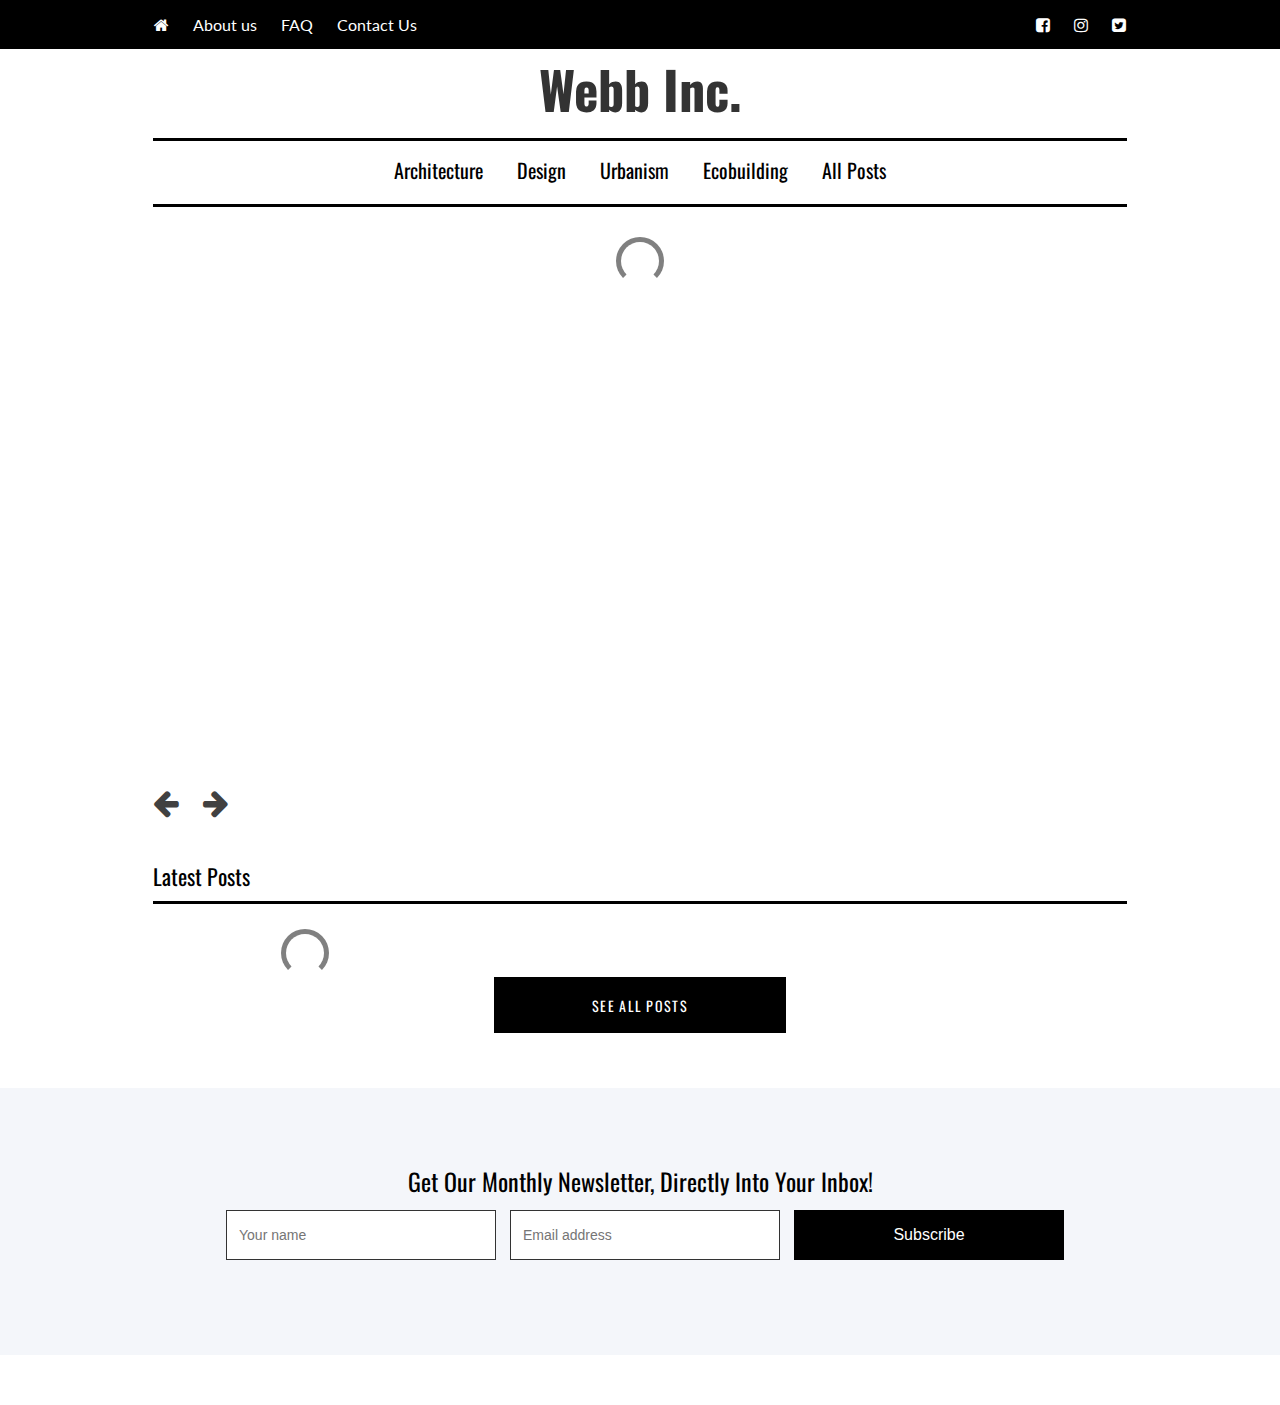
<file: index.html>
<!DOCTYPE html>
<html lang="en">

<head>
    <meta charset="UTF-8">
    <meta http-equiv="X-UA-Compatible" content="IE=edge">
    <meta name="viewport" content="width=device-width, initial-scale=1.0">
    <link rel="stylesheet" href="../css/styles.css">
    <link rel="stylesheet" href="https://cdnjs.cloudflare.com/ajax/libs/font-awesome/4.7.0/css/font-awesome.min.css">
    <title>blog</title>
</head>

<body>
    <div class="mobile-nav" id="mobile_nav">
        <div class="mobile-header">
            <a href="#">
                <i class="fa fa-home"></i>
            </a>
            <a href="#">About us</a>
            <a href="#">FAQ</a>
            <a href="#">Contact Us</a>
        </div>
        <div class="mobile-nav_header">
            <h1>Webb Inc</h1>
            <button class="mobile-nav_close-btn" id="close_menu-btn">
                <i class="fa fa-close"></i>
            </button>
        </div>

        <div class="mobile-nav_list">
            <a class="mobile-nav-item" id="scroll-link" href="./architecture.html">Architecture</a>
            <a class="mobile-nav-item" id="scroll-link" href="./design.html">Design</a>
            <a class="mobile-nav-item" id="scroll-link" href="./urbanism.html">Urbanism</a>
            <a class="mobile-nav-item" id="scroll-link" href="./ecobuilding.html">Ecobuilding</a>
            <a class="mobile-nav-item" id="scroll-link" href="./all-post.html">All Posts</a>

            <div class="mobile-socials">
                <i class="fa fa-facebook-square"></i>
                <i class="fa fa-instagram"></i>
                <i class="fa fa-twitter-square"></i>
            </div>
        </div>


    </div>


    <header>
        <div class="header-info">
            <a href="#">
                <i class="fa fa-home"></i>
            </a>
            <a href="#">About us</a>
            <a href="#">FAQ</a>
            <a href="#">Contact Us</a>

        </div>

        <div class="header-social">
            <i class="fa fa-facebook-square"></i>
            <i class="fa fa-instagram"></i>
            <i class="fa fa-twitter-square"></i>

        </div>
    </header>
    <div class="container">
        <nav>
            <div class="brand"><a href="./index.html">Webb Inc.</a></div>
            <div class="reg-navlist">
                <a href="./architecture.html">Architecture</a>
                <a href="./design.html">Design</a>
                <a href="./urbanism.html">Urbanism</a>
                <a href="./ecobuilding.html">Ecobuilding</a>
                <a href="./all-post.html">All Posts</a>
            </div>
            <button class="menu-btn" id="open_menu-btn">
                <i class="fa fa-bars"></i>
            </button>
        </nav>

        <div class="slide-show_container"></div>

        <!-- prev btn -->
        <div class="directional-buttons">
            <button class="btn prev-btn">
                <i class="fa fa-arrow-left"></i>
            </button>
            <!-- next button -->
            <button class="btn next-btn">
                <i class="fa fa-arrow-right"></i>
            </button>
        </div>
        


        <div class="headline">Latest Posts</div>
        <section class="blog-container"></section>

        <div class="see-all-posts">
            <button><a href="./all-post.html">See all Posts</a></button>
        </div>
    </div>

    <div class="newsletter-box">
        <h2>Get Our Monthly Newsletter, Directly Into Your Inbox!</h2>
        <div class="form-container">
            <form>
                <label for="name"></label>
                <input type="text" id="name" name="name" placeholder="Your name">
                <label for="email"></label>
                <input type="email" id="email" name="email" placeholder="Email address">
                <input type="submit" value="Subscribe" class="submit-btn">
                <!-- <div class="form-button">
                    <button>Subscribe</button>
                </div> -->

            </form>
        </div>
    </div>
    <script src="../src/app.js"></script>
    <script src="../src/carousel.js"></script>
    <script src="../src/mobile-nav.js"></script>
</body>

</html>
</file>
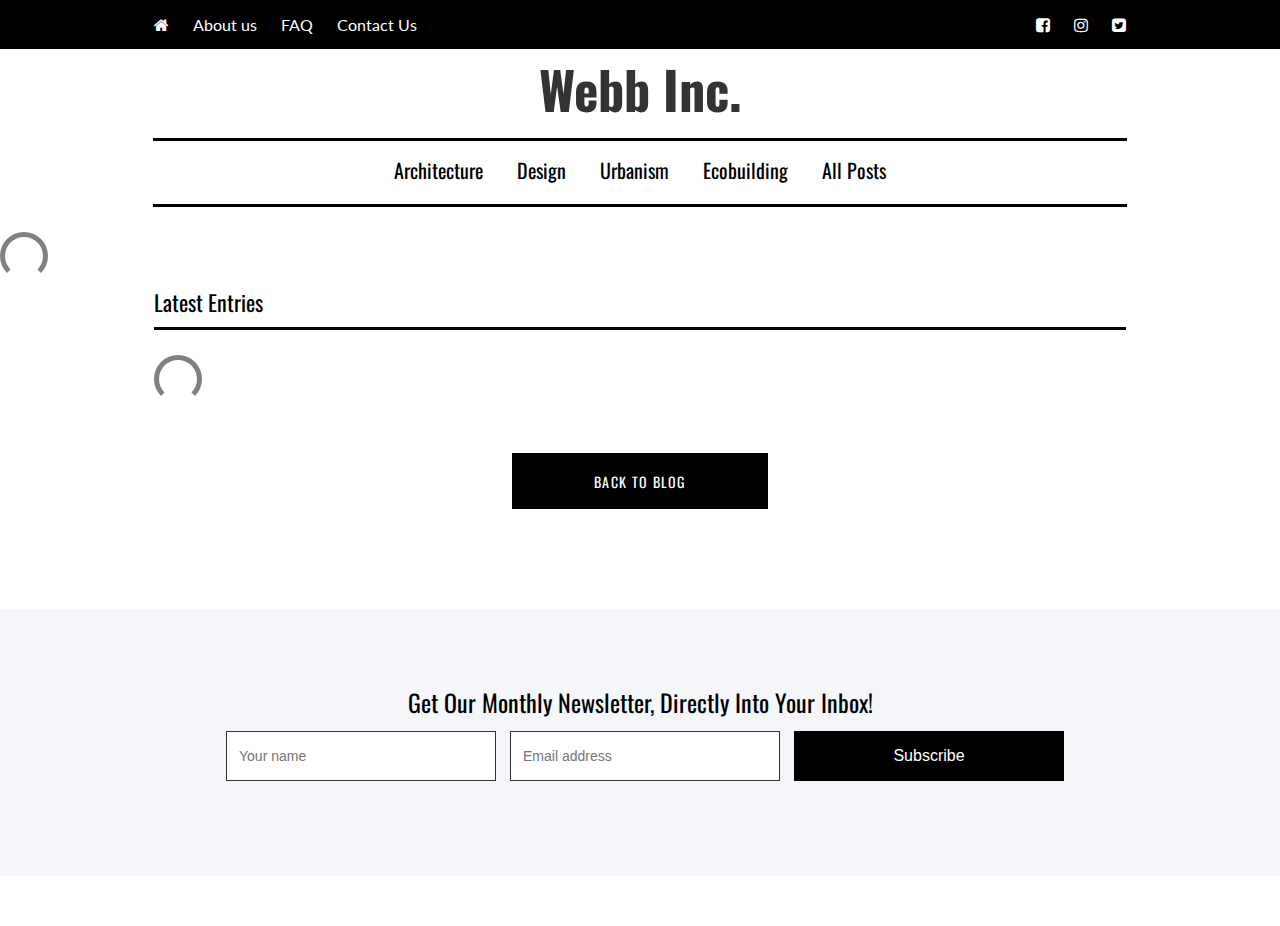
<file: pages/single-blog.html>
<!DOCTYPE html>
<html lang="en">

<head>
    <meta charset="UTF-8">
    <meta http-equiv="X-UA-Compatible" content="IE=edge">
    <meta name="viewport" content="width=device-width, initial-scale=1.0">
    <link rel="stylesheet" href="../css/single-blog.css">
    <link rel="stylesheet" href="https://cdnjs.cloudflare.com/ajax/libs/font-awesome/4.7.0/css/font-awesome.min.css">
    <title>Single Blog</title>
</head>

<body>
    <div class="mobile-nav" id="mobile_nav">
        <div class="mobile-header">
            <a href="#">
                <i class="fa fa-home"></i>
            </a>
            <a href="#">About us</a>
            <a href="#">FAQ</a>
            <a href="#">Contact Us</a>
        </div>
        <div class="mobile-nav_header">
            <h1>Webb Inc</h1>
            <button class="mobile-nav_close-btn" id="close_menu-btn">
                <i class="fa fa-close"></i>
            </button>
        </div>

        <div class="mobile-nav_list">
            <a class="mobile-nav-item" id="scroll-link" href="./architecture.html">Architecture</a>
            <a class="mobile-nav-item" id="scroll-link" href="./design.html">Design</a>
            <a class="mobile-nav-item" id="scroll-link" href="./urbanism.html">Urbanism</a>
            <a class="mobile-nav-item" id="scroll-link" href="./ecobuilding.html">Ecobuilding</a>
            <a class="mobile-nav-item" id="scroll-link" href="./all-post.html">All Posts</a>

            <div class="mobile-socials">
                <i class="fa fa-facebook-square"></i>
                <i class="fa fa-instagram"></i>
                <i class="fa fa-twitter-square"></i>
            </div>
        </div>
    </div>

    <header>
        <div class="header-info">
            <a href="#">
                <i class="fa fa-home"></i>
            </a>
            <a href="#">About us</a>
            <a href="#">FAQ</a>
            <a href="#">Contact Us</a>

        </div>

        <div class="header-social">
            <i class="fa fa-facebook-square"></i>
            <i class="fa fa-instagram"></i>
            <i class="fa fa-twitter-square"></i>

        </div>
    </header>

    <div class="nav-container">
        <nav>
            <div class="brand"><a href="./index.html">Webb Inc.</a></div>
            <div class="reg-navlist">
                <a href="./architecture.html">Architecture</a>
                <a href="./design.html">Design</a>
                <a href="./urbanism.html">Urbanism</a>
                <a href="./ecobuilding.html">Ecobuilding</a>
                <a href="./all-post.html">All Posts</a>
            </div>
            <button class="menu-btn" id="open_menu-btn">
                <i class="fa fa-bars"></i>
            </button>
        </nav>
    </div>


    <section class="single-blog-container"></section>

    <div class="the-latest-entries">
        <h2>Latest Entries</h2>

        <div class="full-dynamic-list"></div>        
    </div>

    <div class="back-to-blog">
        <a href="./all-post.html"><button>Back To Blog</button></a>
    </div>
    <div class="newsletter-box">
        <h2>Get Our Monthly Newsletter, Directly Into Your Inbox!</h2>
        <div class="form-container">
            <form>
                <label for="name"></label>
                <input type="text" id="name" name="name" placeholder="Your name">
                <label for="email"></label>
                <input type="email" id="email" name="email" placeholder="Email address">
                <input type="submit" value="Subscribe" class="submit-btn">
            </form>
        </div>
    </div>


    <script src="../src/single-blog.js"></script>
    <script src="../src/mobile-nav.js"></script>
    <script src="../src/latestEntry.js"></script>
</body>

</html>
</file>
<file: css/styles.css>
@import url('https://fonts.googleapis.com/css2?family=Lato:wght@300;400;700&display=swap');
@import url('https://fonts.googleapis.com/css2?family=Lato:wght@300;400;700&family=Oswald:wght@300;400;500;700&display=swap');
@import url('https://fonts.googleapis.com/css2?family=Lato:wght@300;400;700&family=Roboto&display=swap');


* {
    padding: 0;
    margin: 0;
    box-sizing: border-box;
}

body {
    font-family: Lato, sans-serif;
    color: #333;
    font-size: 16px;
    line-height: 29px;
}

a {
    text-decoration: none;
    color: inherit;
}

header {
    color: white;
    background-color: #000;
    width: 100%;

    padding: 10px 25px;
}

header a {
    text-decoration: none;
    color: inherit
}

header .header-info {
    display: flex;
    align-items: center;
    justify-content: space-between;

}

.header-social {
    display: none;
}

.mobile-header {
    color: white;
    background-color: #000;
    width: 100%;
    max-width: 1170px;
    padding-right: 25px;
    padding-left: 25px;

    display: flex;
    align-items: center;
    justify-content: space-between;

}

.mobile-header a {
    text-decoration: none;
    color: inherit;
}

.container {
    padding: 25px;
}

.mobile-nav {
    position: fixed;
    z-index: 1;
    width: 100vw;
    height: 100vh;
    background-color: white;

    transform: translateX(-100%);
    transition: transform 300ms ease-in-out;

    display: block;

}

.open_mobile-nav {
    transform: translateX(0)
}


.mobile-nav_header {
    display: flex;
    align-items: center;
    padding: 24px;
}

.mobile-nav_header h1 {
    font-size: 700;
    font-family: Oswald, sans-serif;
    letter-spacing: .1rem;

    flex: 1
}

.mobile-nav_close-btn {
    font-size: 30px;
    background-color: transparent;
    border: none;

    cursor: pointer;
}

.mobile-nav_list {
    display: flex;
    flex-direction: column;
    text-align: center;

    border-bottom: 3px solid #000;
    border-top: 3px solid #000;
    background-color: #f8f8f8;

    height: 80%;
    padding-top: 30px;



}

.mobile-nav_list a {
    padding: 17px 15px 15px;
    font-family: Oswald, sans-serif;
    color: #000;
    font-size: 20px;
    line-height: 24px;
    font-weight: 400;
    text-decoration: none;

    cursor: pointer;
}

.mobile-socials {
    margin-top: 30px;
}

.mobile-socials i {
    font-size: 25px;
    margin-left: 12px;

    cursor: pointer;
}

nav {
    display: flex;
    align-items: center;
    margin-bottom: 30px;
}

nav .brand {
    font-size: 34px;
    font-weight: 700;
    font-family: Oswald, sans-serif;
    flex: 1;



}

nav .brand a {
    text-decoration: none;
    color: inherit;

    cursor: pointer;
}

nav .menu-btn {
    border: none;
    background-color: transparent;
    font-size: 24px;

    cursor: pointer;
}

nav .reg-navlist {
    padding: 17px 30px;
    align-items: center;
    border-top: 3px solid #000;
    border-bottom: 3px solid #000;
    text-align: center;

    margin-top: 35px;

    display: none;

}

nav .reg-navlist a {
    padding: 17px 15px 15px;
    font-family: Oswald, sans-serif;
    color: #000;
    font-size: 20px;
    line-height: 24px;
    font-weight: 400;
    text-decoration: none;

    cursor: pointer;


}

@media (min-width: 890px) {

    header {
        display: flex;
        align-items: center;
        justify-content: space-between;
    }

    header .header-info {
        display: block;
    }

    header a {
        margin-right: 20px;


    }

    .header-social {
        display: block;
    }

    .header-social i {

        margin-left: 20px;

    }


    nav {
        display: block;
    }

    nav .brand {
        text-align: center;
        font-size: 52px;
    }

    .menu-btn {
        display: none;
    }

    nav .reg-navlist {
        display: block;
    }
}

@media (min-width: 1200px) {
    header {
        padding-left: 12%;
        padding-right: 12%;


    }

    .container {
        width: 80%;
        margin: 0 auto;
    }
}


.front-page_carousel {
    margin-bottom: 50px;
}


.front-page_carousel {
    position: relative;
}

.carousel-image {
    width: 100%;
    height: 65vh;
}

.carousel-image img {
    width: 100%;
    height: 100%;
    object-fit: cover;
}

.carousel-title {
    position: absolute;
    top: 70%;

    text-align: left;
    padding-right: 20px;
    padding-left: 20px;
}

.carousel-title p {
    margin-bottom: 10px;
    padding: 2px 6px;
    background-color: #000;
    color: #fff;

    font-family: Roboto, sans-serif;
    font-size: 14px;
    font-weight: 400;
    line-height: 22.6px;
    width: fit-content;
}

.carousel-title h3 {
    padding-right: 9px;
    padding-left: 9px;
    background-color: #000;
    font-family: Oswald, sans-serif;
    color: #fff;
    font-size: 32px;
    line-height: 45px;
    font-weight: 400;

    width: fit-content;
    text-transform: capitalize;
}

@media(max-width: 740px) {
    .carousel-title h3 {
        font-size: 20px;
    }

    .carousel-title {
        top: 60%;
    }
}


.slide-show_container {
    display: flex;
    position: relative;
    height: 60vh;
    overflow: hidden;
    margin-bottom: 50px;
}

.front-page_carousel {
    position: absolute;
    top: 0;
    left: 0;
    width: 100%;
    height: 100%;
    opacity: 0;
    transition: all .3s ease-in-out;
}

.front-page_carousel.active {
    opacity: 1;
    transform: translateX(0);
}

.front-page_carousel.next {
    opacity: 1;
    transform: translateX(100%);
}

.front-page_carousel.last {
    opacity: 1;
    transform: translateX(-100%);
}

.directional-buttons {
    width: 50%;
    margin-top: -40px;
    margin-bottom: 40px;
}

.directional-buttons .btn {
    background: transparent;
    border: none;
    font-size: 30px;
    color: #414141;
    margin-right: 20px;

    cursor: pointer;
}







.headline {
    margin-bottom: 25px;
    padding-bottom: 10px;
    border-bottom: 3px solid #000;
    text-align: left;

    font-family: Oswald, sans-serif;
    color: #000;
    font-size: 22px;
}

.latest-posts {
    text-decoration: none;
    color: inherit;
    cursor: pointer;

}

.post-image {
    width: 100%;
}

.post-image img {
    width: 100%;
}

.post-info {
    padding-top: 10px;
    margin-bottom: 40px;
}

.category {
    font-family: Roboto, sans-serif;
    font-weight: 400;
    color: #93979f;
    font-size: 14px;
    line-height: 22.6px;
}

.post-info .title {
    font-family: Oswald, sans-serif;
    color: #000;
    font-size: 24px;
    line-height: 37px;
    font-weight: 400;
    text-transform: capitalize;
}

.post-info .short-description {
    margin-bottom: 10px;
    padding-bottom: 5px;
    font-family: Lato, sans-serif;
    color: #414141;
    font-size: 16px;
    line-height: 27px;
    font-weight: 400;
}

@media (min-width: 700px) {
    .blog-container {
        display: grid;
        grid-template-columns: repeat(2, 1fr);
        gap: 1em;
    }

}

@media (min-width: 890px) {
    .blog-container {
        grid-template-columns: repeat(3, 1fr);
        gap: 2em;
    }
}





.see-all-posts {
    margin-bottom: 50px;
}

.see-all-posts button {
    padding-top: 15px;
    padding-bottom: 13px;
    border: 2px solid #000;
    width: 100%;

    font-size: 14px;
    line-height: 24px;
    text-transform: uppercase;
    letter-spacing: 1.3px;
    cursor: pointer;

    background-color: #000;
    font-family: Oswald, sans-serif;
    color: #fff;

}

@media (min-width: 1200px) {
    .see-all-posts {
        width: 30%;
        margin: 0 auto;
        margin-bottom: 30px;
    }
}

.newsletter-box {
    margin-bottom: 50px;
    padding-right: 25px;
    padding-left: 25px;
    padding-top: 70px;
    padding-bottom: 60px;
    text-align: center;

    background-color: #f4f6fa;
}

.newsletter-box h2 {
    margin-top: 5px;
    margin-bottom: 10px;
    font-family: Oswald, sans-serif;
    color: #000;
    font-size: 24px;
    line-height: 37px;
    font-weight: 400;
}

.form-container {
    display: inline-block;
    width: 100%;
    max-width: 670px;
    margin-top: 15px;
    margin: 0 0 15px;
}

form input {
    max-width: 270px;
    width: 100%;
    height: 50px;
    border-style: solid;
    border-width: 1px;
    border-color: #000;

    padding: 8px 12px;
    font-size: 14px;
    line-height: 1.42857143;
    color: #333333;
    vertical-align: middle;
    background-color: #ffffff;
    border: 1px solid;
    margin-bottom: 20px;


}

form .submit-btn {
    max-width: 270px;
    width: 100%;
    margin-top: 5px;
    margin-left: 0px;
    border-radius: 3px;
    height: 50px;
    background-color: #000;
    font-size: 16px;
    padding: 9px 15px;
    color: white;
    border: 0;

    cursor: pointer;

}

@media (min-width: 1200px) {
    .form-container {
        max-width: 100%;
    }

    form input {
        margin-left: 10px;

    }

    form .submit-btn {
        margin-top: 0;
        border-radius: 0;
        margin-left: 10px;

    }
}


/* loading */
.loader {
    width: 48px;
    height: 48px;
    border: 5px solid #808080;
    border-bottom-color: transparent;
    border-radius: 50%;
    display: inline-block;
    box-sizing: border-box;
    animation: rotation 1s linear infinite;
    margin: 0 auto;
}

@keyframes rotation {
    0% {
        transform: rotate(0deg);
    }

    100% {
        transform: rotate(360deg);
    }
}
</file>
<file: css/single-blog.css>
@import url('https://fonts.googleapis.com/css2?family=Lato:wght@300;400;700&display=swap');
@import url('https://fonts.googleapis.com/css2?family=Lato:wght@300;400;700&family=Oswald:wght@300;400;500;700&display=swap');
@import url('https://fonts.googleapis.com/css2?family=Lato:wght@300;400;700&family=Roboto&display=swap');


* {
    padding: 0;
    margin: 0;
    box-sizing: border-box;
}

body {
    font-family: Lato, sans-serif;
    color: #333;
    font-size: 16px;
    line-height: 29px;
}

header {
    color: white;
    background-color: #000;
    width: 100%;

    padding: 10px 25px;
}

header a {
    text-decoration: none;
    color: inherit
}

header .header-info {
    display: flex;
    align-items: center;
    justify-content: space-between;

}

.header-social {
    display: none;
}

.mobile-header {
    color: white;
    background-color: #000;
    width: 100%;
    max-width: 1170px;
    padding-right: 25px;
    padding-left: 25px;

    display: flex;
    align-items: center;
    justify-content: space-between;

}

.mobile-header a {
    text-decoration: none;
    color: inherit;
}

.nav-container {
    padding: 25px;
}

.mobile-nav {
    position: fixed;
    z-index: 1;
    width: 100vw;
    height: 100vh;
    background-color: white;

    transform: translateX(-100%);
    transition: transform 300ms ease-in-out;

    display: block;

}

.open_mobile-nav {
    transform: translateX(0)
}


.mobile-nav_header {
    display: flex;
    align-items: center;
    padding: 24px;
}

.mobile-nav_header h1 {
    font-size: 700;
    font-family: Oswald, sans-serif;
    letter-spacing: .1rem;

    flex: 1
}

.mobile-nav_close-btn {
    font-size: 30px;
    background-color: transparent;
    border: none;

    cursor: pointer;
}

.mobile-nav_list {
    display: flex;
    flex-direction: column;
    text-align: center;

    border-bottom: 3px solid #000;
    border-top: 3px solid #000;
    background-color: #f8f8f8;

    height: 80%;
    padding-top: 30px;



}

.mobile-nav_list a {
    padding: 17px 15px 15px;
    font-family: Oswald, sans-serif;
    color: #000;
    font-size: 20px;
    line-height: 24px;
    font-weight: 400;
    text-decoration: none;

    cursor: pointer;
}

.mobile-socials {
    margin-top: 30px;
}

.mobile-socials i {
    font-size: 25px;
    margin-left: 12px;

    cursor: pointer;
}

nav {
    display: flex;
    align-items: center;
    /* margin-bottom: 30px; */
}

nav .brand {
    font-size: 34px;
    font-weight: 700;
    font-family: Oswald, sans-serif;
    flex: 1;
}

nav .brand a {
    text-decoration: none;
    color: inherit;

    cursor: pointer;
}

nav .menu-btn {
    border: none;
    background-color: transparent;
    font-size: 24px;

    cursor: pointer;
}

nav .reg-navlist {
    padding: 17px 30px;
    align-items: center;
    border-top: 3px solid #000;
    border-bottom: 3px solid #000;
    text-align: center;

    margin-top: 35px;

    display: none;

}

nav .reg-navlist a {
    padding: 17px 15px 15px;
    font-family: Oswald, sans-serif;
    color: #000;
    font-size: 20px;
    line-height: 24px;
    font-weight: 400;
    text-decoration: none;

    cursor: pointer;


}

@media (min-width: 890px) {

    header {
        display: flex;
        align-items: center;
        justify-content: space-between;
    }

    header .header-info {
        display: block;
    }

    header a {
        margin-right: 20px;


    }

    .header-social {
        display: block;
    }

    .header-social i {

        margin-left: 20px;

    }


    nav {
        display: block;
    }

    nav .brand {
        text-align: center;
        font-size: 52px;
    }

    .menu-btn {
        display: none;
    }

    nav .reg-navlist {
        display: block;
    }
}

@media (min-width: 1200px) {
    header {
        padding-left: 12%;
        padding-right: 12%;


    }

    .nav-container {
        width: 80%;
        margin: 0 auto;
    }
}

@media (min-width: 1300px) {
    header {
        padding-left: 15%;
        padding-right: 15%;


    }

    .nav-container {
        width: 70%;
        margin: 0 auto;
    }
}

@media (min-width: 1500px) {
    header {
        padding-left: 18%;
        padding-right: 18%;


    }

}







.blog-image {
    width: 100%;
    height: 30vh;
}

.blog-image img {
    height: 100%;
    width: 100%;
    object-fit: cover;

    
    
    

}

@media (min-width: 560px) {
    .blog-image {
        height: 50vh;
    }
}

@media (min-width: 890px) {
    .blog-image {
        height: 60vh;
    }
}



.container {
    padding-top: 50px;
    padding-bottom: 50px;
    padding-right: 8%;
    padding-left: 8%;

}

@media (min-width: 1200px){
    .container {
        padding-left: 12%;
        padding-right: 12%;
    }
}

@media(min-width: 1300px){
    .container {
        padding-left: 15%;
        padding-right: 15%;
    }
}

@media(min-width: 1500px){
    .container {
        padding-left: 18%;
        padding-right: 18%;
    }
}

.container .header {
    margin-bottom: 25px;
    padding-bottom: 5px;
}

.header .category {
    font-family: Roboto, sans-serif;
    color: #93979f;
    font-size: 14px;
    line-height: 22.6px;
    font-weight: 400;
}

.header .title {
    margin-top: 10px;
    margin-bottom: 10px;
    font-family: Oswald, sans-serif;
    color: #000;

    font-weight: 400;
    margin: 0.67em 0;
    text-transform: capitalize;
}

.header .description {

    margin-bottom: 10px;
    padding-bottom: 5px;
    font-family: Lato, sans-serif;
    color: #414141;
    font-size: 16px;
    line-height: 27px;
    font-weight: 400;
}

.author-image {
    width: 55px;
    height: 55px;
    margin-right: 12px;

}

.author-image img {
    width: 100%;
    height: 100%;
    object-fit: cover;
    border-radius: 50%;
    ;
}

.author-info p {
    padding-top: 5px;
    color: #414141;
    font-size: 16px;
    line-height: 27px;
    font-weight: 400;

    margin-bottom: 10px;
    font-family: Georgia, Times, 'Times New Roman', serif;
}

.author-info span {
    font-style: italic;
    color: #93979f;
    font-weight: 400;

}

.overview h2 {
    margin-top: 5px;

    margin-bottom: 10px;
    font-family: Oswald, sans-serif;
    color: #000;
    font-size: 24px;
    line-height: 37px;
    font-weight: 400;

    text-transform: capitalize;
}

.overview p {
    margin-bottom: 10px;
    padding-bottom: 5px;
    font-family: Lato, sans-serif;
    color: #414141;
    font-size: 16px;
    line-height: 27px;
    font-weight: 400;
}

@media (min-width: 560px) {
    .overview p {
        text-align: justify
    }
}

.overview .quote {
    margin-top: 25px;
    margin-bottom: 25px;
    padding: 10px 20px;
    border-left: 5px solid #e2e2e2;
    font-family: Georgia, Times, 'Times New Roman', serif;
    color: #93979f;
    font-size: 19px;
    line-height: 30px;
    font-style: italic;

}

.the-end h3 {
    margin-top: 5px;
    margin-bottom: 10px;
    font-family: Oswald, sans-serif;
    color: #000;
    font-size: 22px;
    line-height: 35px;
    font-weight: 400;
}

.the-end p {
    margin-bottom: 10px;
    padding-bottom: 5px;
    font-family: Lato, sans-serif;
    color: #414141;
    font-size: 16px;
    line-height: 27px;
    font-weight: 400;
}

@media (min-width: 560px) {
    .the-end p {
        text-align: justify
    }
}

.dots {
    margin-top: 20px;
    text-align: center;

    margin-bottom: 10px;
    padding-bottom: 5px;
    font-family: Lato, sans-serif;
    color: #414141;
    font-size: 16px;
    line-height: 27px;
    font-weight: 400;

}

.the-latest-entries {
    padding-right: 5%;
    padding-left: 5%;

    margin-bottom: 50px;
}



@media(min-width: 1200px){
    .the-latest-entries {
        padding-left: 12%;
        padding-right: 12%;
    }
}

@media(min-width: 1300px){
    .the-latest-entries {
        padding-left: 15%;
        padding-right: 15%;
    }
}

@media(min-width: 1500px){
    .the-latest-entries {
        padding-left: 18%;
        padding-right: 18%;
    }
}

.the-latest-entries h2 {
    margin-bottom: 25px;
    padding-bottom: 10px;
    border-bottom: 3px solid #000;
    text-align: left;

    font-family: Oswald, sans-serif;
    color: #000;
    font-size: 22px;
    font-weight: 400;
    text-transform: capitalize;
}

.full-dynamic-list {
    display: grid;
    gap: 2em;
}

@media (min-width: 560px) {
    .full-dynamic-list {
        grid-template-columns: repeat(2, 1fr);
        gap: 1em;
    }
}

@media (min-width: 890px) {
    .full-dynamic-list {
        grid-template-columns: repeat(3, 1fr);
        gap: 1em;
    }
}

.dynamic-list {
    text-decoration: none;
    color: inherit;

    cursor: pointer;
}

.dynamic-list .image {
    width: 100%;

}

.dynamic-list .image img {
    width: 100%;
}

.dynamic-list .info {
    padding-top: 10px;
    text-align: left;
}

.info .preview-category {
    font-family: Roboto, sans-serif;
    color: #93979f;
    font-size: 14px;
    line-height: 22.6px;
}

.info .preview-title {
    font-family: Oswald, sans-serif;
    color: #000;
    font-size: 24px;
    line-height: 37px;
    font-weight: 400;
    text-transform: capitalize;
}

.info .preview-author {
    margin-right: 5px;
    font-family: Georgia, Times, 'Times New Roman', serif;
    color: #333;

}

.info .preview-author span {
    font-family: Georgia, Times, 'Times New Roman', serif;
    font-style: italic;
    color: #93979f;
    font-weight: 400;
}

.back-to-blog {
    padding-bottom: 100px;
    width: 60%;
    margin: 0 auto;
}

.back-to-blog button {
    padding-top: 15px;
    padding-bottom: 13px;
    border: 2px solid #000;
    width: 100%;

    font-size: 14px;
    line-height: 24px;
    text-transform: uppercase;
    letter-spacing: 1.3px;
    cursor: pointer;

    background-color: #000;
    font-family: Oswald, sans-serif;
    color: #fff;
}

@media (min-width: 890px) {
    .back-to-blog {
        width: 40%;
    }
}

@media(min-width: 1200px) {
    .back-to-blog {
        width: 20%;
    }
}

.newsletter-box {
    margin-bottom: 50px;
    padding-right: 25px;
    padding-left: 25px;
    padding-top: 70px;
    padding-bottom: 60px;
    text-align: center;

    background-color: #f4f6fa;
}

.newsletter-box h2 {
    margin-top: 5px;
    margin-bottom: 10px;
    font-family: Oswald, sans-serif;
    color: #000;
    font-size: 24px;
    line-height: 37px;
    font-weight: 400;
}

.form-container {
    display: inline-block;
    width: 100%;
    max-width: 670px;
    margin-top: 15px;
    margin: 0 0 15px;
}

form input {
    max-width: 270px;
    width: 100%;
    height: 50px;
    border-style: solid;
    border-width: 1px;
    border-color: #000;

    padding: 8px 12px;
    font-size: 14px;
    line-height: 1.42857143;
    color: #333333;
    vertical-align: middle;
    background-color: #ffffff;
    border: 1px solid;
    margin-bottom: 20px;


}

form .submit-btn {
    max-width: 270px;
    width: 100%;
    margin-top: 5px;
    margin-left: 0px;
    border-radius: 3px;
    height: 50px;
    background-color: #000;
    font-size: 16px;
    padding: 9px 15px;
    color: white;
    border: 0;

    cursor: pointer;

}

@media (min-width: 1200px) {
    .form-container {
        max-width: 100%;
    }

    form input {
        margin-left: 10px;

    }

    form .submit-btn {
        margin-top: 0;
        border-radius: 0;
        margin-left: 10px;

    }
}



.background-image {
    width: 100vw;
    height: 100vh;
}


/* loading */
.loader {
    width: 48px;
    height: 48px;
    border: 5px solid #808080;
    border-bottom-color: transparent;
    border-radius: 50%;
    display: inline-block;
    box-sizing: border-box;
    animation: rotation 1s linear infinite;
}

@keyframes rotation {
    0% {
        transform: rotate(0deg);
    }

    100% {
        transform: rotate(360deg);
    }
}
</file>
